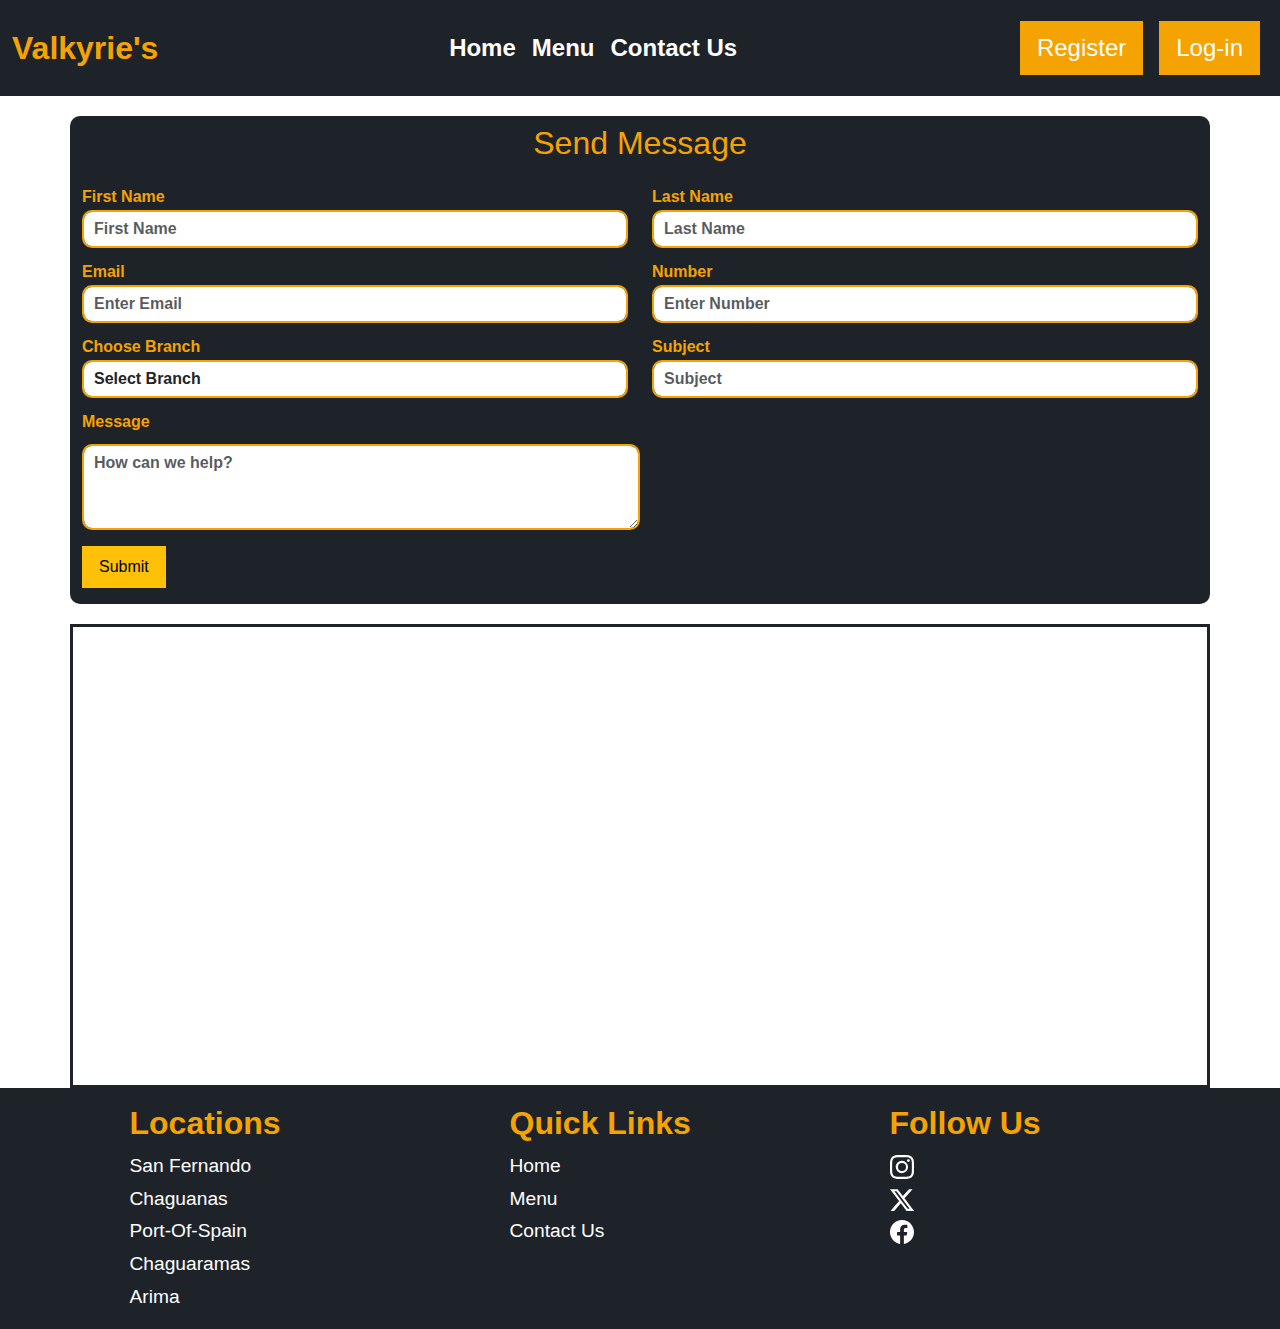
<file: public/contact.html>
<!DOCTYPE html>
<html lang="en">
  <head>
    <meta charset="UTF-8" />
    <meta name="viewport" content="width=device-width, initial-scale=1.0" />
    <title>Contact Us</title>
    <link
      href="https://cdn.jsdelivr.net/npm/bootstrap@5.3.3/dist/css/bootstrap.min.css"
      rel="stylesheet"
      integrity="sha384-QWTKZyjpPEjISv5WaRU9OFeRpok6YctnYmDr5pNlyT2bRjXh0JMhjY6hW+ALEwIH"
      crossorigin="anonymous"
    />
    <link rel="stylesheet" href="css/contact.css" />
  </head>
  <body>

    <!-- mainNav -->
    <nav id="mainNav" class="navbar navbar-dark navbar-expand-md py-3">
        <div class="container-fluid">
            <a class="navbar-brand" href="index.html">Valkyrie's</a>
            <button
                class="navbar-toggler"
                type="button"
                data-bs-toggle="collapse"
                data-bs-target="#navbarNav"
                aria-controls="navbarNav"
                aria-expanded="false"
                aria-label="Toggle navigation"
            >
                <span class="navbar-toggler-icon"></span>
            </button>
            <div class="collapse navbar-collapse" id="navbarNav">
                <ul class="navbar-nav mx-auto">
                    <li class="nav-item">
                        <a class="nav-link" href="index.html">Home</a>
                    </li>
                    <li class="nav-item">
                        <a class="nav-link" href="menu.html">Menu</a>
                    </li>
                    <li class="nav-item">
                        <a class="nav-link" href="contact.html">Contact Us</a>
                    </li>
                </ul>
                <a href="#" id="registerModalButton" class="btn btn-brand mx-2" data-bs-toggle="modal" data-bs-target="#authRegisterModal">Register</a>
                <a href="#" id="loginModalButton" class="btn btn-brand mx-2" data-bs-toggle="modal" data-bs-target="#authLoginModal">Log-in</a>
            </div>
        </div>
        <!-- authRegister Modal -->
        <div class="modal fade" id="authRegisterModal" tabindex="-1" aria-labelledby="authModalLabel" aria-hidden="true">
            <div class="modal-dialog">
              <div class="modal-content">
                <div class="modal-header">
                  <h1 class="modal-title fs-5" id="authRegisterModalLabel">Register</h1>
                  <button type="button" class="btn-close" data-bs-dismiss="modal" aria-label="Close"></button>
                </div>
                <div class="modal-body">
                    <form id="registerForm">
                        <label for="registerEmail" class="form-label">Email</label>
                        <input type="email" id="registerEmail" name="email" required="" class="form-control mb-3" />
                        <label for="registerPassword" class="form-label">Password</label>
                        <input
                            type="password"
                            id="registerPassword"
                            name="password"
                            required=""
                            class="form-control mb-3"
                        />
                        <button type="submit" class="btn btn-primary my-3">Register</button>
                    </form>
                </div>
              </div>
            </div>
        </div>
        <!-- authLogin Modal -->
        <div class="modal fade" id="authLoginModal" tabindex="-1" aria-labelledby="authModalLabel" aria-hidden="true">
            <div class="modal-dialog">
              <div class="modal-content">
                <div class="modal-header">
                  <h1 class="modal-title fs-5" id="authLoginModalLabel">Log-in</h1>
                  <button type="button" class="btn-close" data-bs-dismiss="modal" aria-label="Close"></button>
                </div>
                <div class="modal-body">
                    <form id="loginForm">
                        <label for="loginEmail" class="form-label">Email</label>
                        <input type="email" id="loginEmail" name="email" required="" class="form-control mb-3" />
                        <label for="loginPassword" class="form-label">Password</label>
                        <input
                            type="password"
                            id="loginPassword"
                            name="password"
                            required=""
                            class="form-control mb-3"
                        />
                        <button type="submit" class="btn btn-primary my-3">Log-in</button>
                    </form>
                </div>
              </div>
            </div>
        </div>
    </nav>
    <!-- Contact Form -->
    <div class="container" id="contactForm">
      <h2 class="pt-2">Send Message</h2>
      <form action="submit.html">
        <div class="row">
          <div class="form-group col-md-6">
            <label for="f-name">First Name</label>
            <input
              type="text"
              class="form-control"
              id="f-name"
              placeholder="First Name"
              required
            />
          </div>
          <div class="form-group col-md-6">
            <label for="l-name">Last Name</label>
            <input
              type="text"
              class="form-control"
              id="l-name"
              placeholder="Last Name"
              required
            />
          </div>
        </div>
        <div class="row">
          <div class="form-group col-md-6">
            <label for="email">Email</label>
            <input
              type="email"
              class="form-control"
              id="email"
              placeholder="Enter Email"
              required
            />
          </div>
          <div class="form-group col-md-6">
            <label for="number">Number</label>
            <input
              type="tel"
              class="form-control"
              id="number"
              placeholder="Enter Number"
              required
            />
          </div>
        </div>
        <div class="row">
          <div class="form-group col-md-6">
            <label for="branch">Choose Branch</label>
            <select
              class="form-control"
              name="branch-select"
              id="branch"
              onchange="changeMapLocation()"
              required
            >
              <option value="">Select Branch</option>
              <option value="arima">Arima</option>
              <option value="sanfernando">San Fernando</option>
              <option value="couva">Couva</option>
              <option value="chaguanas">Chaguanas</option>
              <option value="port-of-spain">Port-of-Spain</option>
            </select>
          </div>
          <div class="form-group col-md-6">
            <label for="subject">Subject</label>
            <input
              type="text"
              class="form-control"
              id="subject"
              placeholder="Subject"
              required
            />
          </div>
        </div>
        <div class="mb-3 col-md-6">
          <label for="message" class="form-label">Message</label>
          <textarea
            class="form-control"
            placeholder="How can we help?"
            id="message"
            rows="3"
            required
          ></textarea>
        </div>
        <button
          type="submit"
          class="btn btn-warning mb-3"
        >
          Submit
        </button>
      </form>
    </div>
    <div class="container-sm" id="map">
      <div class="row">
        <div class="col-xs-12">
          <iframe
            id="map-location"
            src="https://www.google.com/maps/embed?pb=!1m18!1m12!1m3!1d686.7093921595573!2d-61.28267096920997!3d10.639439949310098!2m3!1f0!2f0!3f0!3m2!1i1024!2i768!4f13.1!3m3!1m2!1s0x8c49ff9e66e33a6d%3A0xe9252456b1d668ee!2s4%20Woodford%20St%2C%20Arima!5e0!3m2!1sen!2stt!4v1713299716043!5m2!1sen!2stt"
            width="100%"
            height="450"
            style="border: 0"
            allowfullscreen=""
            loading="lazy"
            referrerpolicy="no-referrer-when-downgrade"
          ></iframe>
        </div>
      </div>
    </div>

    <!-- Footer -->
    <footer>
        <div class="container">
            <div class="row align-items-start justify-content-md-center pt-3">
                <div class="col-sm-3 mx-auto">
                    <h3>Locations</h3>
                    <ul>
                        <li>San Fernando</li>
                        <li>Chaguanas</li>
                        <li>Port-Of-Spain</li>
                        <li>Chaguaramas</li>
                        <li>Arima</li>
                    </ul>
                </div>
                <div class="col-sm-3 mx-auto">
                    <h3>Quick Links</h3>
                    <ul>
                        <li><a href="index.html">Home</a></li>
                        <li><a href="menu.html">Menu</a></li>
                        <li><a href="contact.html">Contact Us</a></li>
                    </ul>
                </div>
                <div class="col-sm-3 mx-auto">
                    <h3>Follow Us</h3>
                    <ul>
                        <li><a href="https://www.instagram.com/"><svg xmlns="http://www.w3.org/2000/svg" width="24" height="24" fill="currentColor" class="bi bi-instagram" viewBox="0 0 16 16">
                            <path d="M8 0C5.829 0 5.556.01 4.703.048 3.85.088 3.269.222 2.76.42a3.9 3.9 0 0 0-1.417.923A3.9 3.9 0 0 0 .42 2.76C.222 3.268.087 3.85.048 4.7.01 5.555 0 5.827 0 8.001c0 2.172.01 2.444.048 3.297.04.852.174 1.433.372 1.942.205.526.478.972.923 1.417.444.445.89.719 1.416.923.51.198 1.09.333 1.942.372C5.555 15.99 5.827 16 8 16s2.444-.01 3.298-.048c.851-.04 1.434-.174 1.943-.372a3.9 3.9 0 0 0 1.416-.923c.445-.445.718-.891.923-1.417.197-.509.332-1.09.372-1.942C15.99 10.445 16 10.173 16 8s-.01-2.445-.048-3.299c-.04-.851-.175-1.433-.372-1.941a3.9 3.9 0 0 0-.923-1.417A3.9 3.9 0 0 0 13.24.42c-.51-.198-1.092-.333-1.943-.372C10.443.01 10.172 0 7.998 0zm-.717 1.442h.718c2.136 0 2.389.007 3.232.046.78.035 1.204.166 1.486.275.373.145.64.319.92.599s.453.546.598.92c.11.281.24.705.275 1.485.039.843.047 1.096.047 3.231s-.008 2.389-.047 3.232c-.035.78-.166 1.203-.275 1.485a2.5 2.5 0 0 1-.599.919c-.28.28-.546.453-.92.598-.28.11-.704.24-1.485.276-.843.038-1.096.047-3.232.047s-2.39-.009-3.233-.047c-.78-.036-1.203-.166-1.485-.276a2.5 2.5 0 0 1-.92-.598 2.5 2.5 0 0 1-.6-.92c-.109-.281-.24-.705-.275-1.485-.038-.843-.046-1.096-.046-3.233s.008-2.388.046-3.231c.036-.78.166-1.204.276-1.486.145-.373.319-.64.599-.92s.546-.453.92-.598c.282-.11.705-.24 1.485-.276.738-.034 1.024-.044 2.515-.045zm4.988 1.328a.96.96 0 1 0 0 1.92.96.96 0 0 0 0-1.92m-4.27 1.122a4.109 4.109 0 1 0 0 8.217 4.109 4.109 0 0 0 0-8.217m0 1.441a2.667 2.667 0 1 1 0 5.334 2.667 2.667 0 0 1 0-5.334"/>
                          </svg></a></li>
                        <li><a href="https://twitter.com/"><svg xmlns="http://www.w3.org/2000/svg" width="24" height="24" fill="currentColor" class="bi bi-twitter-x" viewBox="0 0 16 16">
                            <path d="M12.6.75h2.454l-5.36 6.142L16 15.25h-4.937l-3.867-5.07-4.425 5.07H.316l5.733-6.57L0 .75h5.063l3.495 4.633L12.601.75Zm-.86 13.028h1.36L4.323 2.145H2.865z"/>
                          </svg></a></li>
                        <li><a href="https://www.facebook.com/"><svg xmlns="http://www.w3.org/2000/svg" width="24" height="24" fill="currentColor" class="bi bi-facebook" viewBox="0 0 16 16">
                            <path d="M16 8.049c0-4.446-3.582-8.05-8-8.05C3.58 0-.002 3.603-.002 8.05c0 4.017 2.926 7.347 6.75 7.951v-5.625h-2.03V8.05H6.75V6.275c0-2.017 1.195-3.131 3.022-3.131.876 0 1.791.157 1.791.157v1.98h-1.009c-.993 0-1.303.621-1.303 1.258v1.51h2.218l-.354 2.326H9.25V16c3.824-.604 6.75-3.934 6.75-7.951"/>
                          </svg></a></li>
                    </ul>
                </div>
            </div>
        </div>
    </footer>

    <script>
      function changeMapLocation() {
        const selectElement = document.getElementById("branch");
        let selectedLocation = selectElement.value;
        let iframe = document.getElementById("map-location");

        if (selectedLocation === "arima") {
          iframe.src =
            "https://www.google.com/maps/embed?pb=!1m18!1m12!1m3!1d686.7093921595573!2d-61.28267096920997!3d10.639439949310098!2m3!1f0!2f0!3f0!3m2!1i1024!2i768!4f13.1!3m3!1m2!1s0x8c49ff9e66e33a6d%3A0xe9252456b1d668ee!2s4%20Woodford%20St%2C%20Arima!5e0!3m2!1sen!2stt!4v1713299716043!5m2!1sen!2stt";
        } else if (selectedLocation === "sanfernando") {
          iframe.src =
            "https://www.google.com/maps/embed?pb=!1m18!1m12!1m3!1d383.0387537787751!2d-61.46532690218441!3d10.281425496846122!2m3!1f0!2f0!3f0!3m2!1i1024!2i768!4f13.1!3m3!1m2!1s0x8c358cfe6f47941f%3A0x7e6f26bea73acfa7!2sHigh%20Street%2C%20San%20Fernando!5e0!3m2!1sen!2stt!4v1713299230988!5m2!1sen!2stt";
        } else if (selectedLocation === "couva") {
          iframe.src =
            "https://www.google.com/maps/embed?pb=!1m17!1m12!1m3!1d3254.097951383385!2d-61.45553610896397!3d10.422789955630298!2m3!1f0!2f0!3f0!3m2!1i1024!2i768!4f13.1!3m2!1m1!2zMTDCsDI1JzE5LjkiTiA2McKwMjcnMTEuNiJX!5e0!3m2!1sen!2stt!4v1713299150991!5m2!1sen!2stt";
        } else if (selectedLocation === "chaguanas") {
          iframe.src =
            "https://www.google.com/maps/embed?pb=!1m18!1m12!1m3!1d1615.672113171006!2d-61.409147471542724!3d10.512351693635024!2m3!1f0!2f0!3f0!3m2!1i1024!2i768!4f13.1!3m3!1m2!1s0x8c35f99d33ffffff%3A0x8d6103d83c159218!2sMid%20Centre%20Mall!5e0!3m2!1sen!2stt!4v1713299110759!5m2!1sen!2stt";
        } else if (selectedLocation === "port-of-spain") {
          iframe.src =
            "https://www.google.com/maps/embed?pb=!1m18!1m12!1m3!1d3174.8369335376797!2d-61.51870615634186!3d10.674158048080358!2m3!1f0!2f0!3f0!3m2!1i1024!2i768!4f13.1!3m3!1m2!1s0x8c3608772f50f6bb%3A0x2378a1712c6737a7!2sMFFJ%2BVG6%2C%20Port%20of%20Spain!5e0!3m2!1sen!2stt!4v1713299274775!5m2!1sen!2stt";
        }
      }
    </script>

    <!-- <script
      src="https://cdn.jsdelivr.net/npm/bootstrap@5.3.3/dist/js/bootstrap.bundle.min.js"
      integrity="sha384-YvpcrYf0tY3lHB60NNkmXc5s9fDVZLESaAA55NDzOxhy9GkcIdslK1eN7N6jIeHz"
      crossorigin="anonymous"
    ></script> -->
    <script
      src="https://cdn.jsdelivr.net/npm/@popperjs/core@2.11.8/dist/umd/popper.min.js"
      integrity="sha384-I7E8VVD/ismYTF4hNIPjVp/Zjvgyol6VFvRkX/vR+Vc4jQkC+hVqc2pM8ODewa9r"
      crossorigin="anonymous"
    ></script>
    <script
      src="https://cdn.jsdelivr.net/npm/bootstrap@5.3.3/dist/js/bootstrap.min.js"
      integrity="sha384-0pUGZvbkm6XF6gxjEnlmuGrJXVbNuzT9qBBavbLwCsOGabYfZo0T0to5eqruptLy"
      crossorigin="anonymous"
    ></script>
  </body>
</html>
</file>
<file: public/css/contact.css>
body {
    background-color: white;
    font-family: 'Segoe UI', Tahoma, Geneva, Verdana, sans-serif;
    line-height: 1.7;
}

#mainNav {
    background-color: #1E2329;
    font-size: 1.5rem;
    font-weight: 400;
}

#mainNav .nav-link {
    color:white;
    font-weight: 600;
}

#mainNav .nav-link:hover {
    color:#F5A302;
}

#mainNav .navbar-brand {
    color: #F5A302;
    font-size: 2rem;
    font-weight:900;
}

.btn {
    border-radius: 0;
    padding: 0.5rem 1rem;
}

.btn-brand {
    color: white;
    font-size: 1.5rem;
    font-weight: 500;
    border-color: #F5A302;
    background-color: #F5A302;
}

.btn-brand:hover {
    border-color: #dc970e;
    background-color: #dc970e;
    color: white;
}

/* Form and Map */
#contactForm{
    border-radius: 10px;
    margin-top: 20px;
    background-color: #1e2329;
    
}

#map{
    margin-top: 20px;
}

#contactForm h2 {
    text-align: center;
    color: #F5A302;
    margin-bottom: 20px
}

#contactForm .form-control {
    margin-bottom: 10px;
    border: 2px solid #F5A302;
    border-radius: 10px;
    padding: 5px 10px; 
    font-weight: bold;
}

#contactForm label {
    font-weight: bold;
    color: #F5A302;
}

#map {
    border: 3px solid #1e2329;
}

/*Footer*/
footer {
    background-color: #1E2329;
}
footer ul {
    padding: 0px;
}

footer li {
    list-style: none;
    color: white;
    font-size: 1.2rem;
}

footer li > a {
    text-decoration: none;
    color: white;
}

footer li > a:hover {
    color:#F5A302;
}

footer li > a {
    margin: auto;
}

footer li > svg:hover {
    color: #F5A302;
}

footer h3 {
    color: #F5A302;
    font-size: 2rem;
    font-weight: bold;
}
</file>
